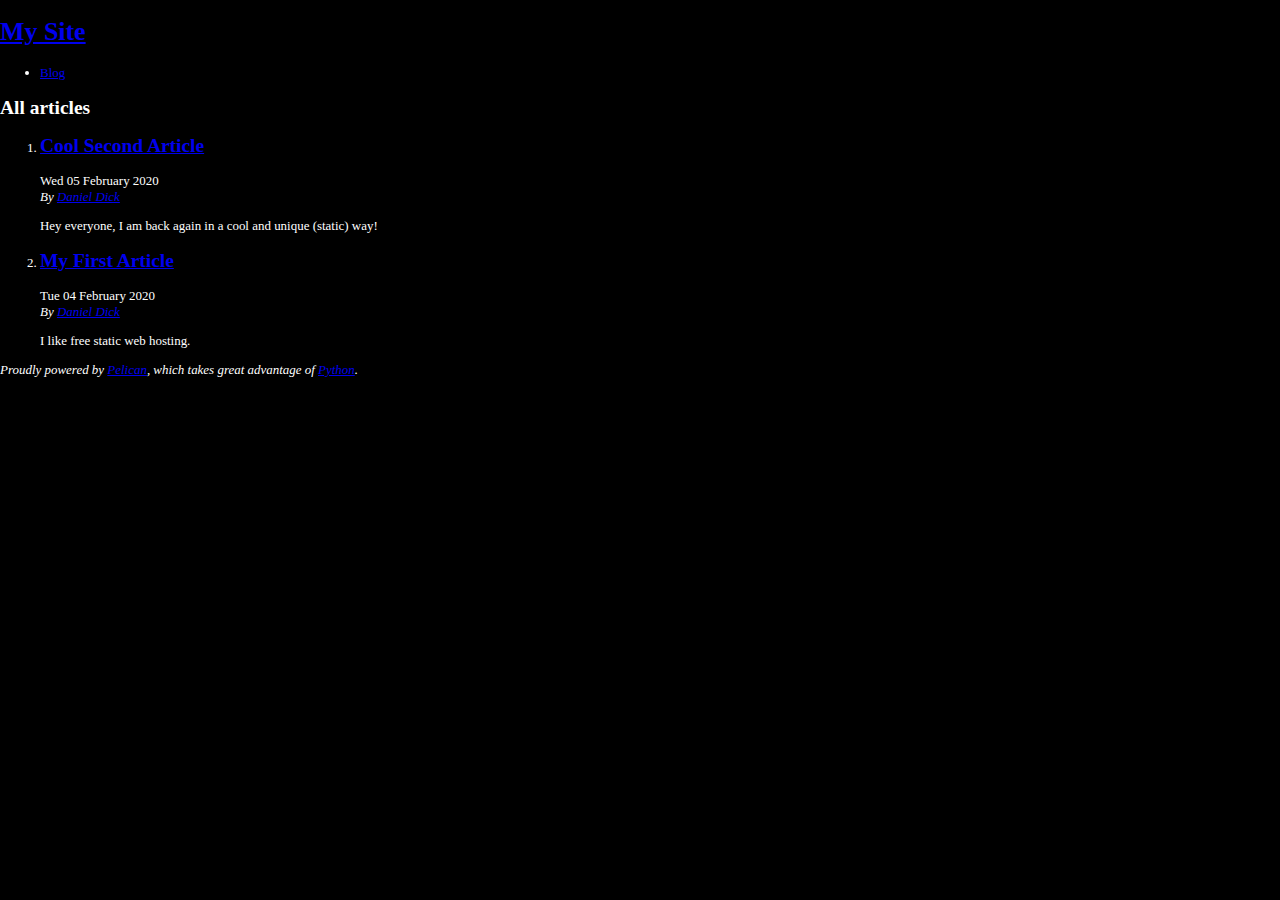
<file: index.html>
<!DOCTYPE html>
<html lang="en">
<head>
        <title>My Site</title>
        <meta charset="utf-8" />
        <link href="https://Dan767.github.io/feeds/all.atom.xml" type="application/atom+xml" rel="alternate" title="My Site Full Atom Feed" />

  <link rel="stylesheet" type="text/css" href="https://Dan767.github.io/theme/style.css" />
</head>

<body id="index" class="home">
        <header id="banner" class="body">
                <h1><a href="https://Dan767.github.io/">My Site <strong></strong></a></h1>
        </header><!-- /#banner -->
        <nav id="menu"><ul>
            <li><a href="https://Dan767.github.io/category/blog.html">Blog</a></li>
        </ul></nav><!-- /#menu -->
<section id="content">
<h2>All articles</h2>

<ol id="post-list">
        <li><article class="hentry">
                <header> <h2 class="entry-title"><a href="https://Dan767.github.io/cool-second-article.html" rel="bookmark" title="Permalink to Cool Second Article">Cool Second Article</a></h2> </header>
                <footer class="post-info">
                    <time class="published" datetime="2020-02-05T00:00:00-07:00"> Wed 05 February 2020 </time>
                    <address class="vcard author">By
                        <a class="url fn" href="https://Dan767.github.io/author/daniel-dick.html">Daniel Dick</a>
                    </address>
                </footer><!-- /.post-info -->
                <div class="entry-content"> <p>Hey everyone, I am back again in a cool and unique (static) way!</p> </div><!-- /.entry-content -->
        </article></li>
        <li><article class="hentry">
                <header> <h2 class="entry-title"><a href="https://Dan767.github.io/my-first-article.html" rel="bookmark" title="Permalink to My First Article">My First Article</a></h2> </header>
                <footer class="post-info">
                    <time class="published" datetime="2020-02-04T08:00:00-07:00"> Tue 04 February 2020 </time>
                    <address class="vcard author">By
                        <a class="url fn" href="https://Dan767.github.io/author/daniel-dick.html">Daniel Dick</a>
                    </address>
                </footer><!-- /.post-info -->
                <div class="entry-content"> <p>I like free static web hosting.</p> </div><!-- /.entry-content -->
        </article></li>
</ol><!-- /#posts-list -->
</section><!-- /#content -->
        <footer id="contentinfo" class="body">
                <address id="about" class="vcard body">
                Proudly powered by <a href="http://getpelican.com/">Pelican</a>,
                which takes great advantage of <a href="http://python.org">Python</a>.
                </address><!-- /#about -->
        </footer><!-- /#contentinfo -->
</body>
</html>
</file>
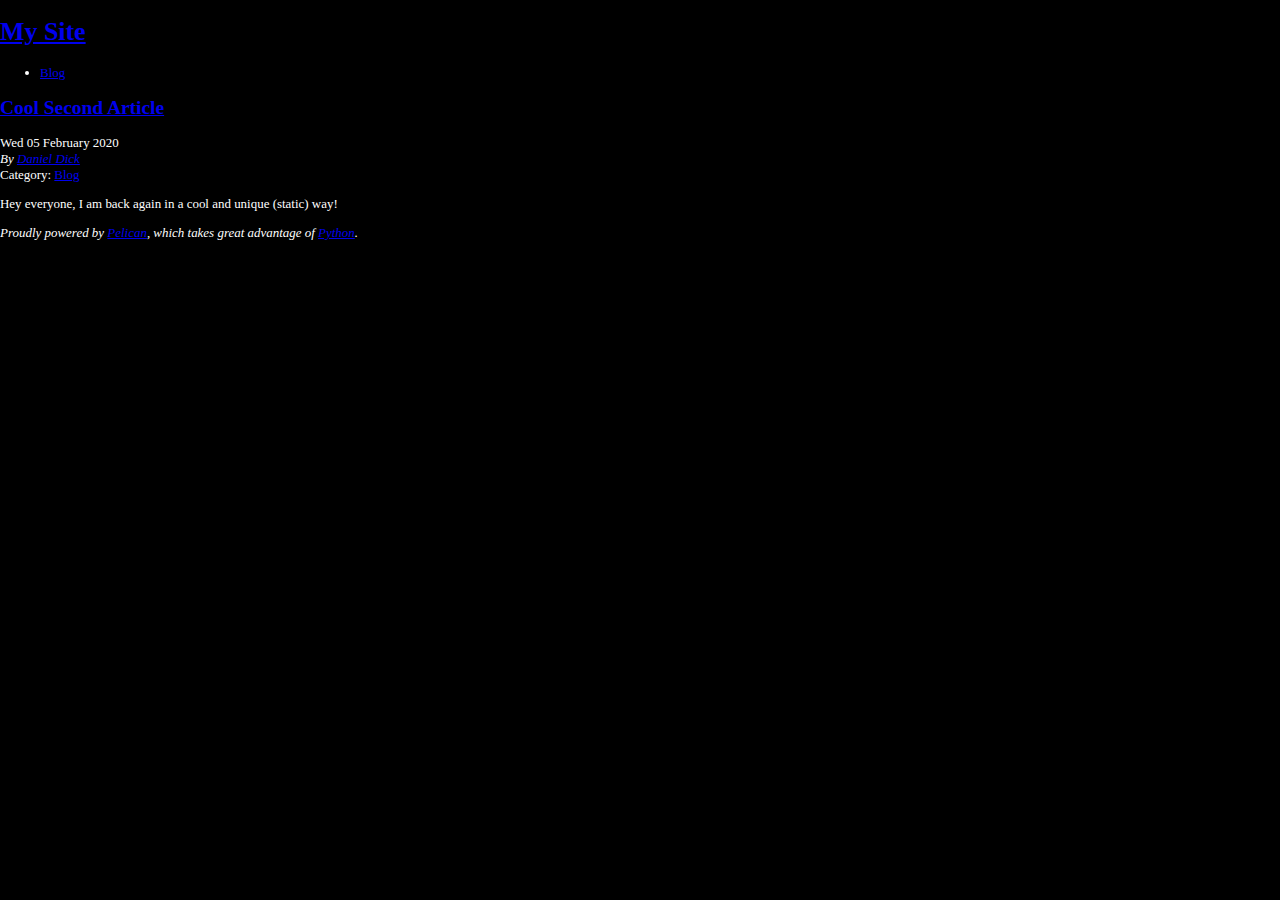
<file: cool-second-article.html>
<!DOCTYPE html>
<html lang="en">
<head>
          <title>My Site - Cool Second Article</title>
        <meta charset="utf-8" />
        <link href="https://Dan767.github.io/feeds/all.atom.xml" type="application/atom+xml" rel="alternate" title="My Site Full Atom Feed" />
        <link href="https://Dan767.github.io/feeds/blog.atom.xml" type="application/atom+xml" rel="alternate" title="My Site Categories Atom Feed" />

  <link rel="stylesheet" type="text/css" href="https://Dan767.github.io/theme/style.css" />





</head>

<body id="index" class="home">
        <header id="banner" class="body">
                <h1><a href="https://Dan767.github.io/">My Site <strong></strong></a></h1>
        </header><!-- /#banner -->
        <nav id="menu"><ul>
            <li class="active"><a href="https://Dan767.github.io/category/blog.html">Blog</a></li>
        </ul></nav><!-- /#menu -->
<section id="content" class="body">
  <header>
    <h2 class="entry-title">
      <a href="https://Dan767.github.io/cool-second-article.html" rel="bookmark"
         title="Permalink to Cool Second Article">Cool Second Article</a></h2>
 
  </header>
  <footer class="post-info">
    <time class="published" datetime="2020-02-05T00:00:00-07:00">
      Wed 05 February 2020
    </time>
    <address class="vcard author">
      By           <a class="url fn" href="https://Dan767.github.io/author/daniel-dick.html">Daniel Dick</a>
    </address>
    <div class="category">
        Category: <a href="https://Dan767.github.io/category/blog.html">Blog</a>
    </div>
  </footer><!-- /.post-info -->
  <div class="entry-content">
    <p>Hey everyone, I am back again in a cool and unique (static) way!</p>
  </div><!-- /.entry-content -->
</section>
        <footer id="contentinfo" class="body">
                <address id="about" class="vcard body">
                Proudly powered by <a href="http://getpelican.com/">Pelican</a>,
                which takes great advantage of <a href="http://python.org">Python</a>.
                </address><!-- /#about -->
        </footer><!-- /#contentinfo -->
</body>
</html>
</file>
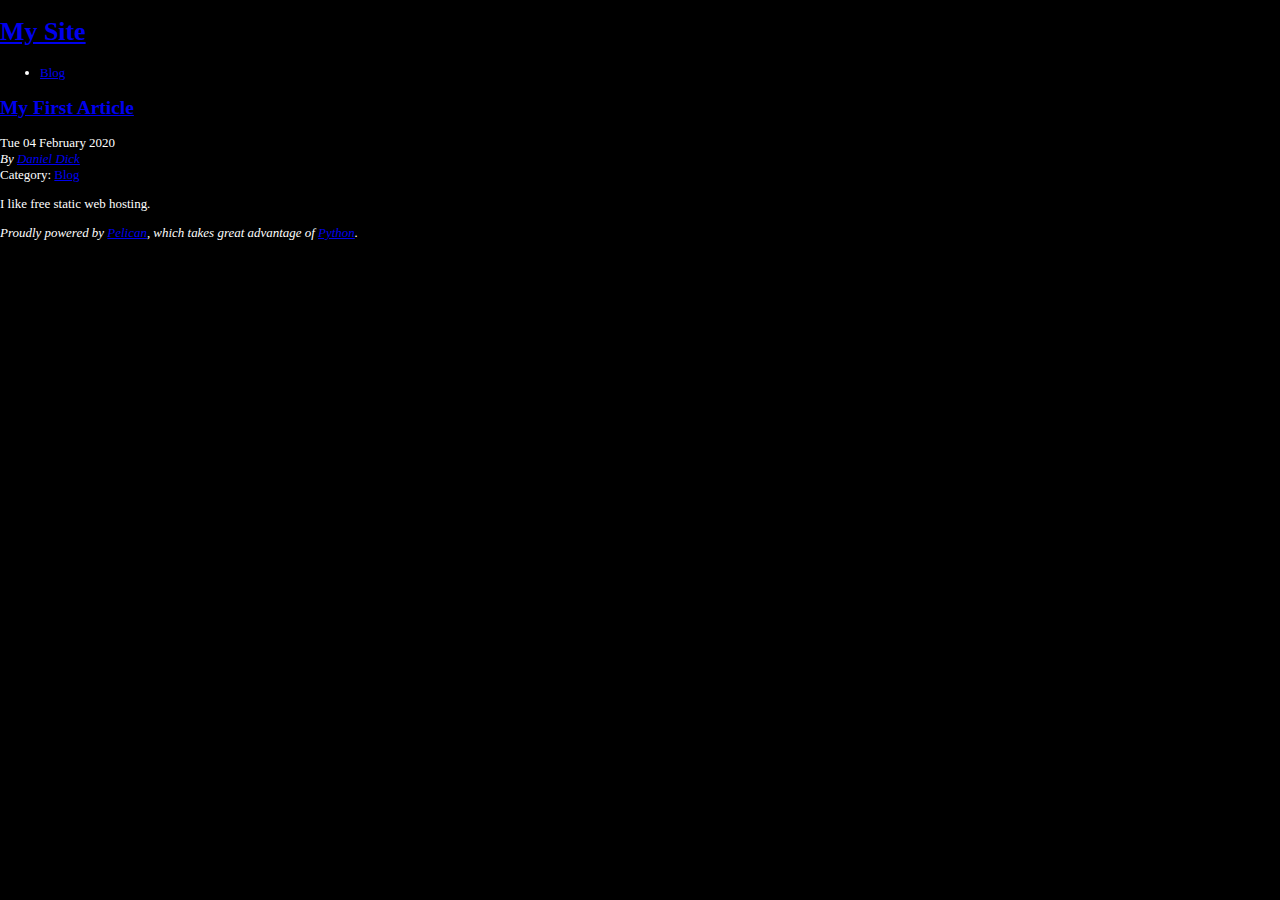
<file: my-first-article.html>
<!DOCTYPE html>
<html lang="en">
<head>
          <title>My Site - My First Article</title>
        <meta charset="utf-8" />
        <link href="https://Dan767.github.io/feeds/all.atom.xml" type="application/atom+xml" rel="alternate" title="My Site Full Atom Feed" />
        <link href="https://Dan767.github.io/feeds/blog.atom.xml" type="application/atom+xml" rel="alternate" title="My Site Categories Atom Feed" />

  <link rel="stylesheet" type="text/css" href="https://Dan767.github.io/theme/style.css" />





</head>

<body id="index" class="home">
        <header id="banner" class="body">
                <h1><a href="https://Dan767.github.io/">My Site <strong></strong></a></h1>
        </header><!-- /#banner -->
        <nav id="menu"><ul>
            <li class="active"><a href="https://Dan767.github.io/category/blog.html">Blog</a></li>
        </ul></nav><!-- /#menu -->
<section id="content" class="body">
  <header>
    <h2 class="entry-title">
      <a href="https://Dan767.github.io/my-first-article.html" rel="bookmark"
         title="Permalink to My First Article">My First Article</a></h2>
 
  </header>
  <footer class="post-info">
    <time class="published" datetime="2020-02-04T08:00:00-07:00">
      Tue 04 February 2020
    </time>
    <address class="vcard author">
      By           <a class="url fn" href="https://Dan767.github.io/author/daniel-dick.html">Daniel Dick</a>
    </address>
    <div class="category">
        Category: <a href="https://Dan767.github.io/category/blog.html">Blog</a>
    </div>
  </footer><!-- /.post-info -->
  <div class="entry-content">
    <p>I like free static web hosting.</p>
  </div><!-- /.entry-content -->
</section>
        <footer id="contentinfo" class="body">
                <address id="about" class="vcard body">
                Proudly powered by <a href="http://getpelican.com/">Pelican</a>,
                which takes great advantage of <a href="http://python.org">Python</a>.
                </address><!-- /#about -->
        </footer><!-- /#contentinfo -->
</body>
</html>
</file>
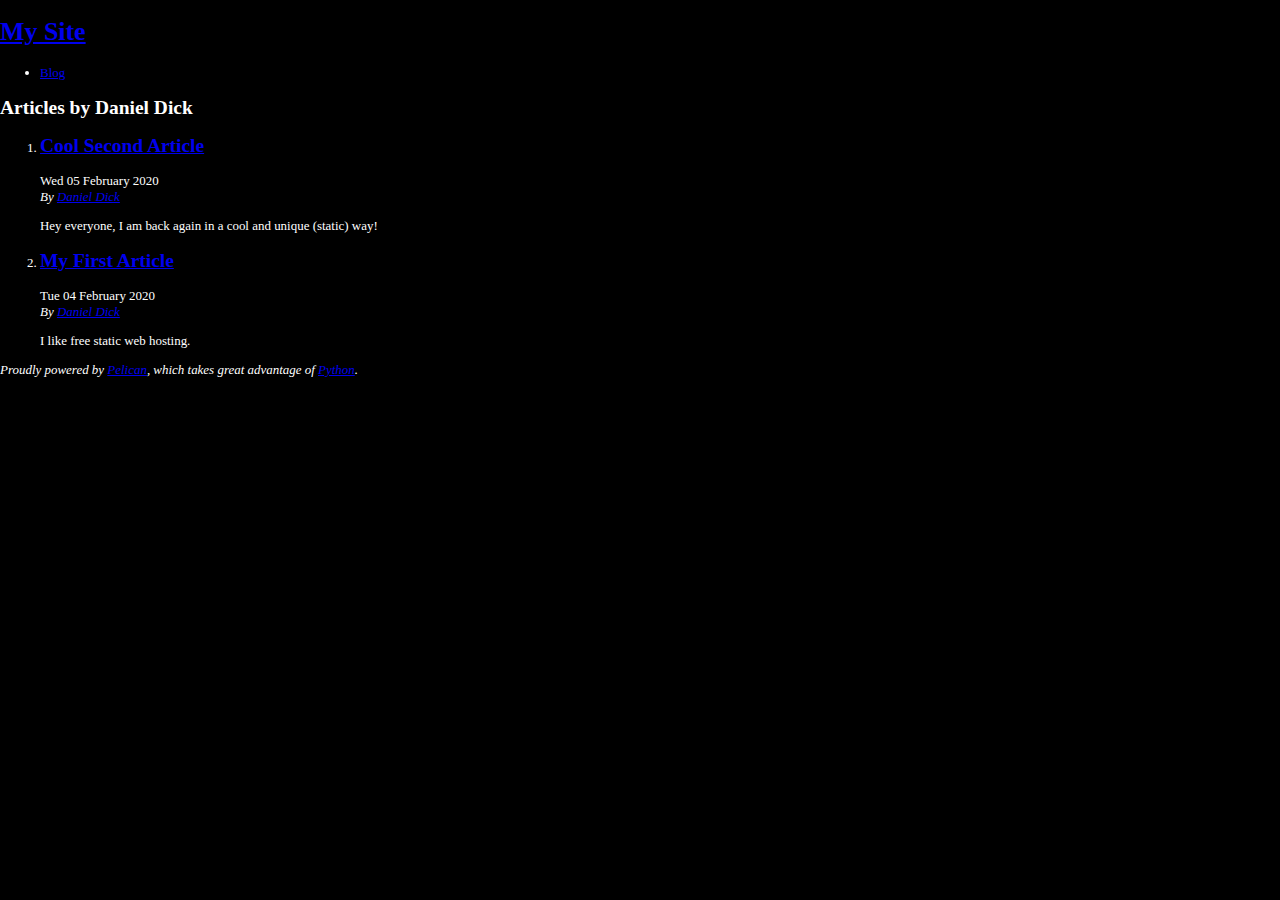
<file: author/daniel-dick.html>
<!DOCTYPE html>
<html lang="en">
<head>
        <title>My Site - Articles by Daniel Dick</title>
        <meta charset="utf-8" />
        <link href="https://Dan767.github.io/feeds/all.atom.xml" type="application/atom+xml" rel="alternate" title="My Site Full Atom Feed" />

  <link rel="stylesheet" type="text/css" href="https://Dan767.github.io/theme/style.css" />
</head>

<body id="index" class="home">
        <header id="banner" class="body">
                <h1><a href="https://Dan767.github.io/">My Site <strong></strong></a></h1>
        </header><!-- /#banner -->
        <nav id="menu"><ul>
            <li><a href="https://Dan767.github.io/category/blog.html">Blog</a></li>
        </ul></nav><!-- /#menu -->
<section id="content">
<h2>Articles by Daniel Dick</h2>

<ol id="post-list">
        <li><article class="hentry">
                <header> <h2 class="entry-title"><a href="https://Dan767.github.io/cool-second-article.html" rel="bookmark" title="Permalink to Cool Second Article">Cool Second Article</a></h2> </header>
                <footer class="post-info">
                    <time class="published" datetime="2020-02-05T00:00:00-07:00"> Wed 05 February 2020 </time>
                    <address class="vcard author">By
                        <a class="url fn" href="https://Dan767.github.io/author/daniel-dick.html">Daniel Dick</a>
                    </address>
                </footer><!-- /.post-info -->
                <div class="entry-content"> <p>Hey everyone, I am back again in a cool and unique (static) way!</p> </div><!-- /.entry-content -->
        </article></li>
        <li><article class="hentry">
                <header> <h2 class="entry-title"><a href="https://Dan767.github.io/my-first-article.html" rel="bookmark" title="Permalink to My First Article">My First Article</a></h2> </header>
                <footer class="post-info">
                    <time class="published" datetime="2020-02-04T08:00:00-07:00"> Tue 04 February 2020 </time>
                    <address class="vcard author">By
                        <a class="url fn" href="https://Dan767.github.io/author/daniel-dick.html">Daniel Dick</a>
                    </address>
                </footer><!-- /.post-info -->
                <div class="entry-content"> <p>I like free static web hosting.</p> </div><!-- /.entry-content -->
        </article></li>
</ol><!-- /#posts-list -->
</section><!-- /#content -->
        <footer id="contentinfo" class="body">
                <address id="about" class="vcard body">
                Proudly powered by <a href="http://getpelican.com/">Pelican</a>,
                which takes great advantage of <a href="http://python.org">Python</a>.
                </address><!-- /#about -->
        </footer><!-- /#contentinfo -->
</body>
</html>
</file>
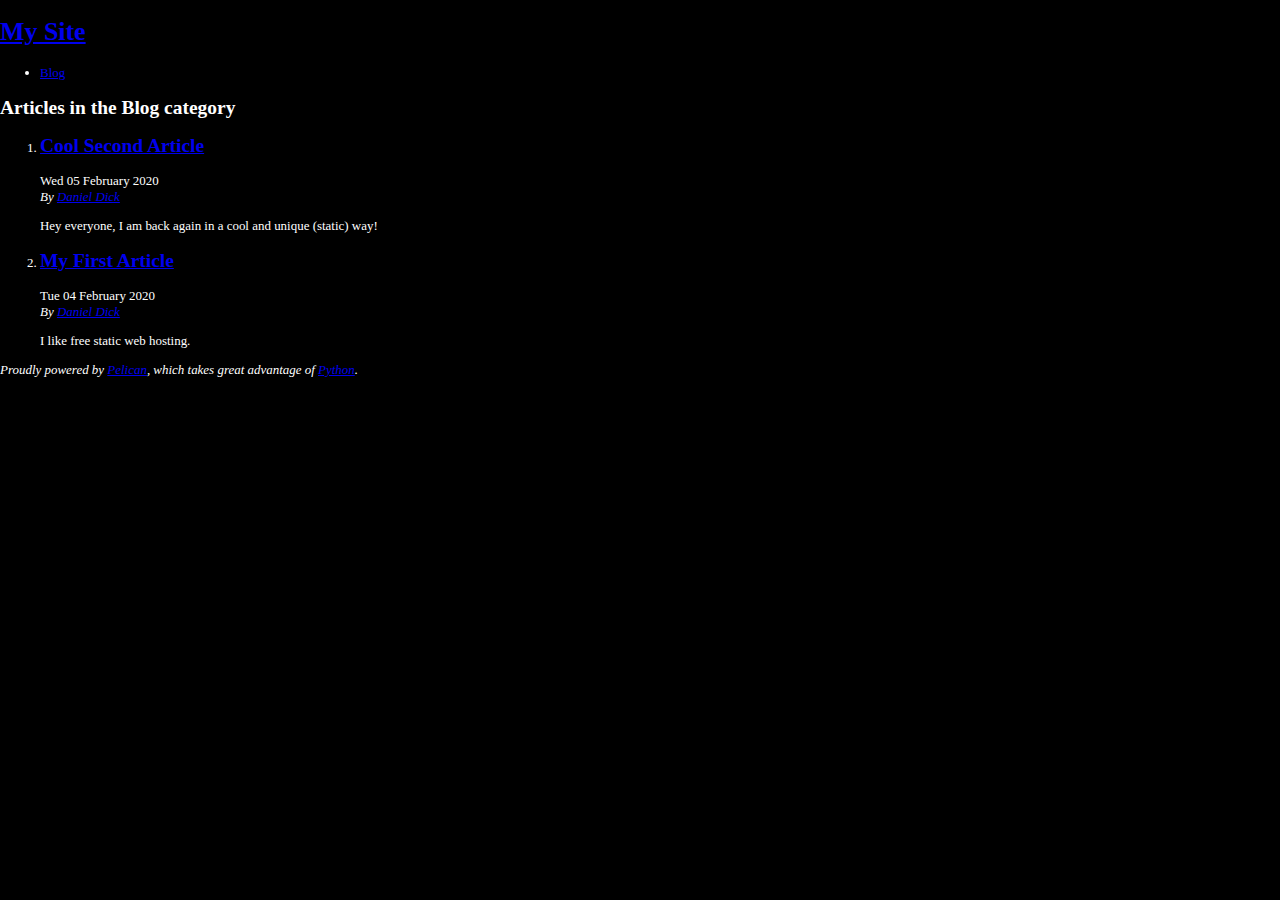
<file: category/blog.html>
<!DOCTYPE html>
<html lang="en">
<head>
        <title>My Site - Blog category</title>
        <meta charset="utf-8" />
        <link href="https://Dan767.github.io/feeds/all.atom.xml" type="application/atom+xml" rel="alternate" title="My Site Full Atom Feed" />
        <link href="https://Dan767.github.io/feeds/blog.atom.xml" type="application/atom+xml" rel="alternate" title="My Site Categories Atom Feed" />

  <link rel="stylesheet" type="text/css" href="https://Dan767.github.io/theme/style.css" />
</head>

<body id="index" class="home">
        <header id="banner" class="body">
                <h1><a href="https://Dan767.github.io/">My Site <strong></strong></a></h1>
        </header><!-- /#banner -->
        <nav id="menu"><ul>
            <li class="active"><a href="https://Dan767.github.io/category/blog.html">Blog</a></li>
        </ul></nav><!-- /#menu -->
<section id="content">
<h2>Articles in the Blog category</h2>

<ol id="post-list">
        <li><article class="hentry">
                <header> <h2 class="entry-title"><a href="https://Dan767.github.io/cool-second-article.html" rel="bookmark" title="Permalink to Cool Second Article">Cool Second Article</a></h2> </header>
                <footer class="post-info">
                    <time class="published" datetime="2020-02-05T00:00:00-07:00"> Wed 05 February 2020 </time>
                    <address class="vcard author">By
                        <a class="url fn" href="https://Dan767.github.io/author/daniel-dick.html">Daniel Dick</a>
                    </address>
                </footer><!-- /.post-info -->
                <div class="entry-content"> <p>Hey everyone, I am back again in a cool and unique (static) way!</p> </div><!-- /.entry-content -->
        </article></li>
        <li><article class="hentry">
                <header> <h2 class="entry-title"><a href="https://Dan767.github.io/my-first-article.html" rel="bookmark" title="Permalink to My First Article">My First Article</a></h2> </header>
                <footer class="post-info">
                    <time class="published" datetime="2020-02-04T08:00:00-07:00"> Tue 04 February 2020 </time>
                    <address class="vcard author">By
                        <a class="url fn" href="https://Dan767.github.io/author/daniel-dick.html">Daniel Dick</a>
                    </address>
                </footer><!-- /.post-info -->
                <div class="entry-content"> <p>I like free static web hosting.</p> </div><!-- /.entry-content -->
        </article></li>
</ol><!-- /#posts-list -->
</section><!-- /#content -->
        <footer id="contentinfo" class="body">
                <address id="about" class="vcard body">
                Proudly powered by <a href="http://getpelican.com/">Pelican</a>,
                which takes great advantage of <a href="http://python.org">Python</a>.
                </address><!-- /#about -->
        </footer><!-- /#contentinfo -->
</body>
</html>
</file>
